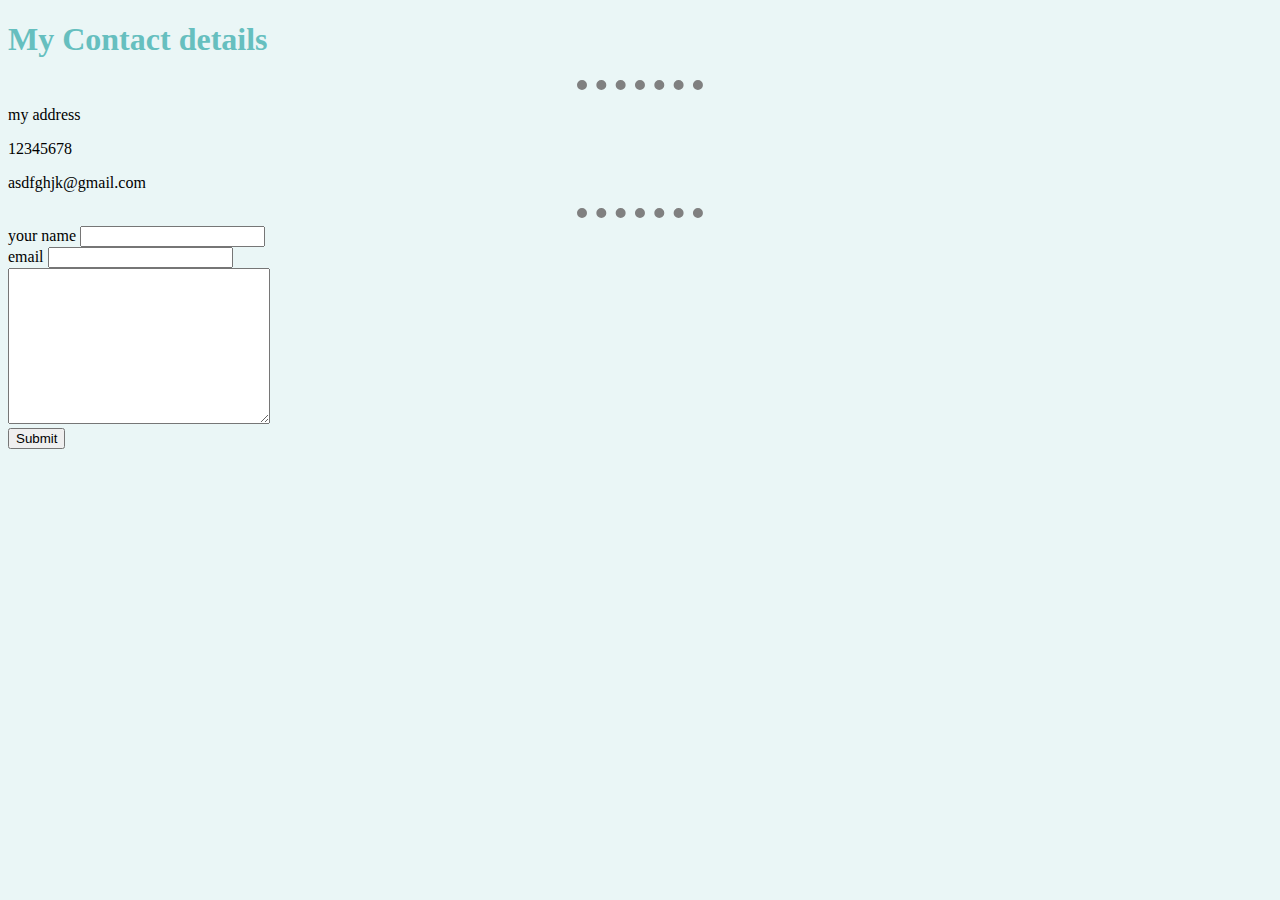
<file: contact.html>
<!DOCTYPE html>
<html lang="en">
<head>
    <meta charset="UTF-8">
    <meta http-equiv="X-UA-Compatible" content="IE=edge">
    <meta name="viewport" content="width=device-width, initial-scale=1.0">
    <title>contact details</title>
    <link rel="stylesheet" href="css/style.css">
</head>
<body>
    <h1>My Contact details</h1>
    <hr>
    
    <p> my address</p>
    <p>12345678</p>
    <p>asdfghjk@gmail.com</p>
    <hr>
    <form action="mailto:ananthucr15@gmail.com" method="post" enctype="text/plain">
    <label>your name</label>
    <input type="text" name="your name" id=""><br>
    <label for="">email</label>
    <input type="email" name="email"><br>
    <textarea name="message" cols="30" rows="10"></textarea><br>
    <input type="submit">
    </form>
    
</body>
</html>
</file>
<file: css/style.css>
body {
   background-color: #EAF6F6;
}
hr{
 background-color: #EAF6F6; 
 border-style: dotted none none none  ;
 border-width: 10px ;
 border-color: grey;
 width: 10%;
}
h1 , h3 {
    color: #66BFBF;
}
img{
    border-radius: 49%;
}
</file>
